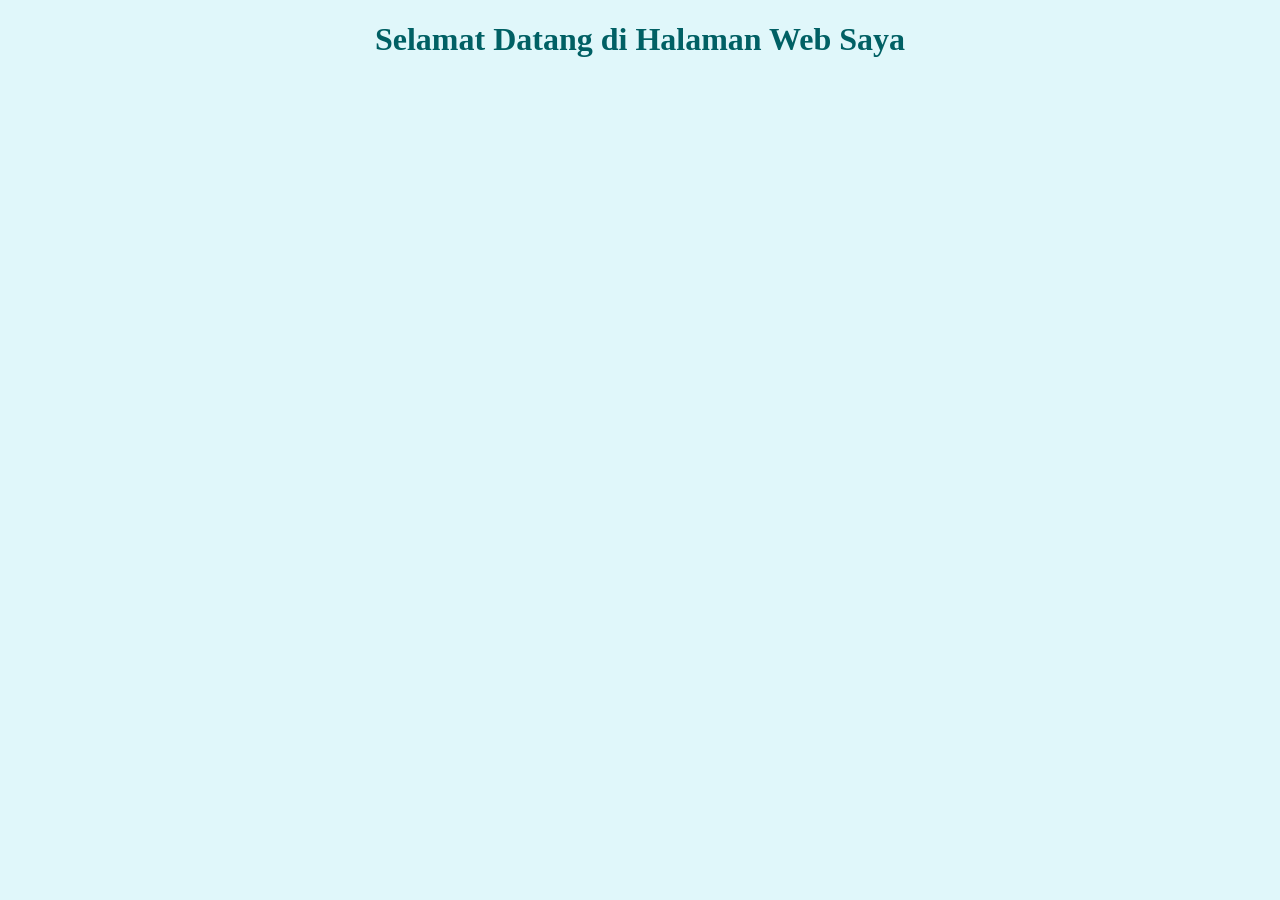
<file: index.html>
<!DOCTYPE html>
<html lang="id">
<head>
    <meta charset="UTF-8">
    <meta name="viewport" content="width=device-width, initial-scale=1.0">
    <title>Uji Coba Internal CSS</title>
    <style>
        /* Mengatur warna latar belakang seluruh halaman web */
        body {
            background-color: #E0F7FA;
        }

        /* Mengatur warna teks dan posisi judul utama */
        h1 {
            color: #006064;
            text-align: center;
        }
    </style>
</head>
<body>

    <h1>Selamat Datang di Halaman Web Saya</h1>

</body>
</html>
</file>
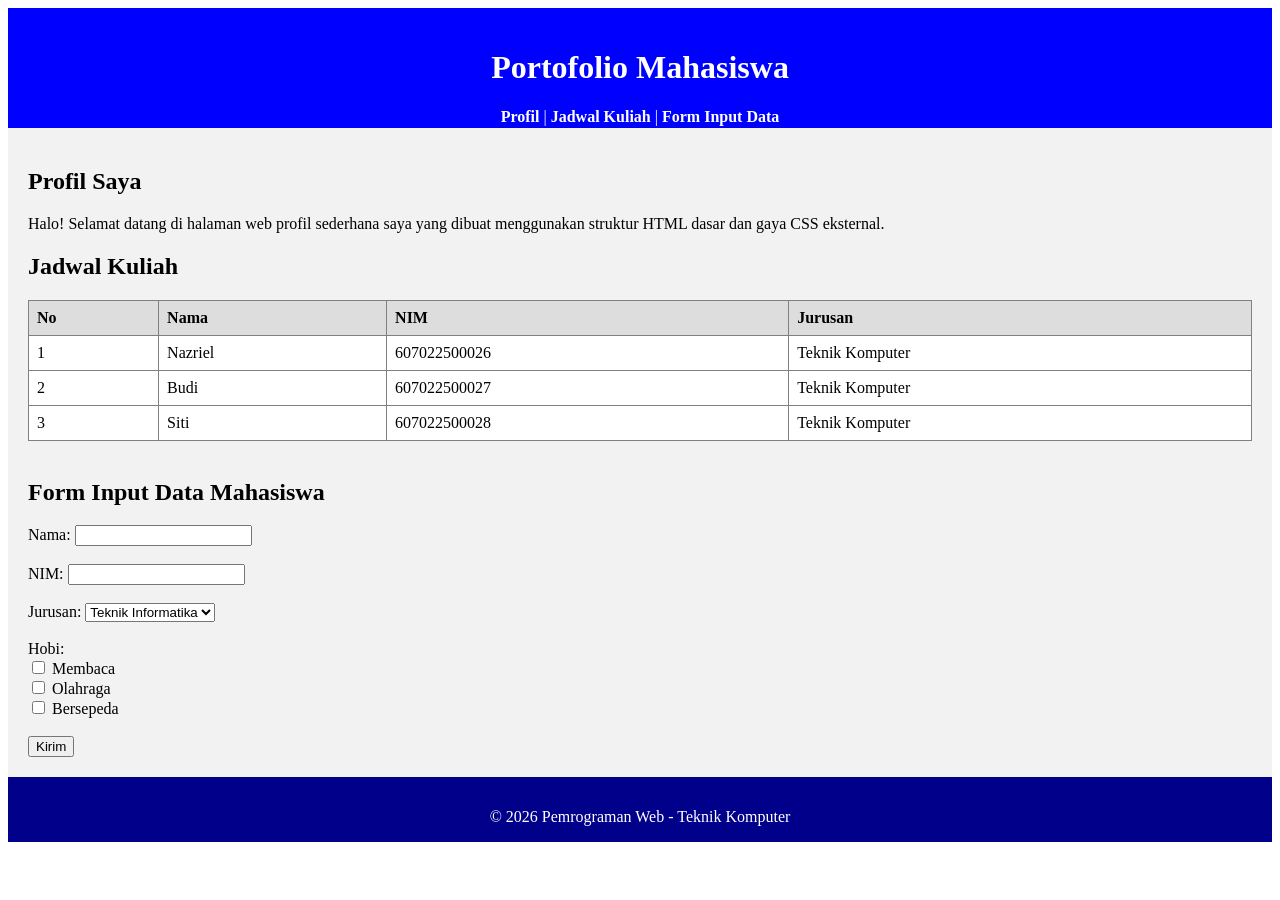
<file: mdl2/index.html>
<!DOCTYPE html>
<html>
<head>
    <title>Mini Projek Profil Mahasiswa</title>
    <!-- Menghubungkan ke file CSS eksternal sesuai Modul 2 -->
    <link rel="stylesheet" type="text/css" href="style.css">
</head>
<body>

    <!-- Header / Navigasi Menggunakan Anchor Internal (Materi Modul 1 & Modul 2) -->
    <div id="header">
        <h1>Portofolio Mahasiswa</h1>
        <p>
            <a href="#profil">Profil</a> | 
            <a href="#tabel-info">Jadwal Kuliah</a> | 
            <a href="#form-input">Form Input Data</a>
        </p>
    </div>

    <!-- Bagian Konten Utama -->
    <div id="content">
        
        <!-- Bagian Profil -->
        <h2 id="profil">Profil Saya</h2>
        <p>Halo! Selamat datang di halaman web profil sederhana saya yang dibuat menggunakan struktur HTML dasar dan gaya CSS eksternal.</p>

        <!-- Bagian Tabel Informasi (Sesuai Latihan Modul 1 & Referensi Modul 2) -->
        <h2 id="tabel-info">Jadwal Kuliah</h2>
        <table border="1">
            <tr>
                <th>No</th>
                <th>Nama</th>
                <th>NIM</th>
                <th>Jurusan</th>
            </tr>
            <tr>
                <td>1</td>
                <td>Nazriel</td>
                <td>607022500026</td>
                <td>Teknik Komputer</td>
            </tr>
            <tr>
                <td>2</td>
                <td>Budi</td>
                <td>607022500027</td>
                <td>Teknik Komputer</td>
            </tr>
            <tr>
                <td>3</td>
                <td>Siti</td>
                <td>607022500028</td>
                <td>Teknik Komputer</td>
            </tr>
        </table>

        <br>

        <!-- Bagian Form Input Data (Sesuai Latihan 2 Modul 1) -->
        <h2 id="form-input">Form Input Data Mahasiswa</h2>
        <form action="#">
            Nama: <input type="text" name="nama"><br><br>
            NIM: <input type="text" name="nim"><br><br>
            Jurusan:
            <select name="jurusan">
                <option value="TI">Teknik Informatika</option>
                <option value="SI">Sistem Informasi</option>
                <option value="TK">Teknik Komputer</option>
            </select><br><br>
            Hobi:<br>
            <input type="checkbox" name="hobi" value="Membaca"> Membaca<br>
            <input type="checkbox" name="hobi" value="Olahraga"> Olahraga<br>
            <input type="checkbox" name="hobi" value="Bersepeda"> Bersepeda<br><br>
            <input type="submit" value="Kirim">
        </form>

    </div>

    <!-- Footer (Sesuai Ketentuan Mini Projek Modul 2) -->
    <div id="footer">
        <p>&copy; 2026 Pemrograman Web - Teknik Komputer</p>
    </div>

</body>
</html>
</file>
<file: mdl2/style.css>
/* Pengaturan Layout Dasar (Sesuai Latihan Modul 2) */
#header {
    height: 100px;
    background-color: blue;
    color: white;
    text-align: center;
    padding-top: 20px;
}

#header a {
    color: white;
    text-decoration: none;
    font-weight: bold;
}

#header a:hover {
    text-decoration: underline;
}

#content {
    min-height: 400px;
    background-color: #f2f2f2;
    padding: 20px;
}

#footer {
    height: 50px;
    background-color: darkblue;
    color: white;
    text-align: center;
    padding-top: 15px;
}

/* Pengaturan Tabel */
table {
    width: 100%;
    border-collapse: collapse;
    background-color: white;
}

th, td {
    padding: 8px;
    text-align: left;
}

th {
    background-color: #ddd;
}

/* Media Queries untuk Web Responsif (Sesuai Materi Modul 2) */
@media (max-width: 768px) {
    #header {
        height: 120px;
        padding-top: 10px;
    }
    
    #content {
        padding: 10px;
    }
}
</file>
